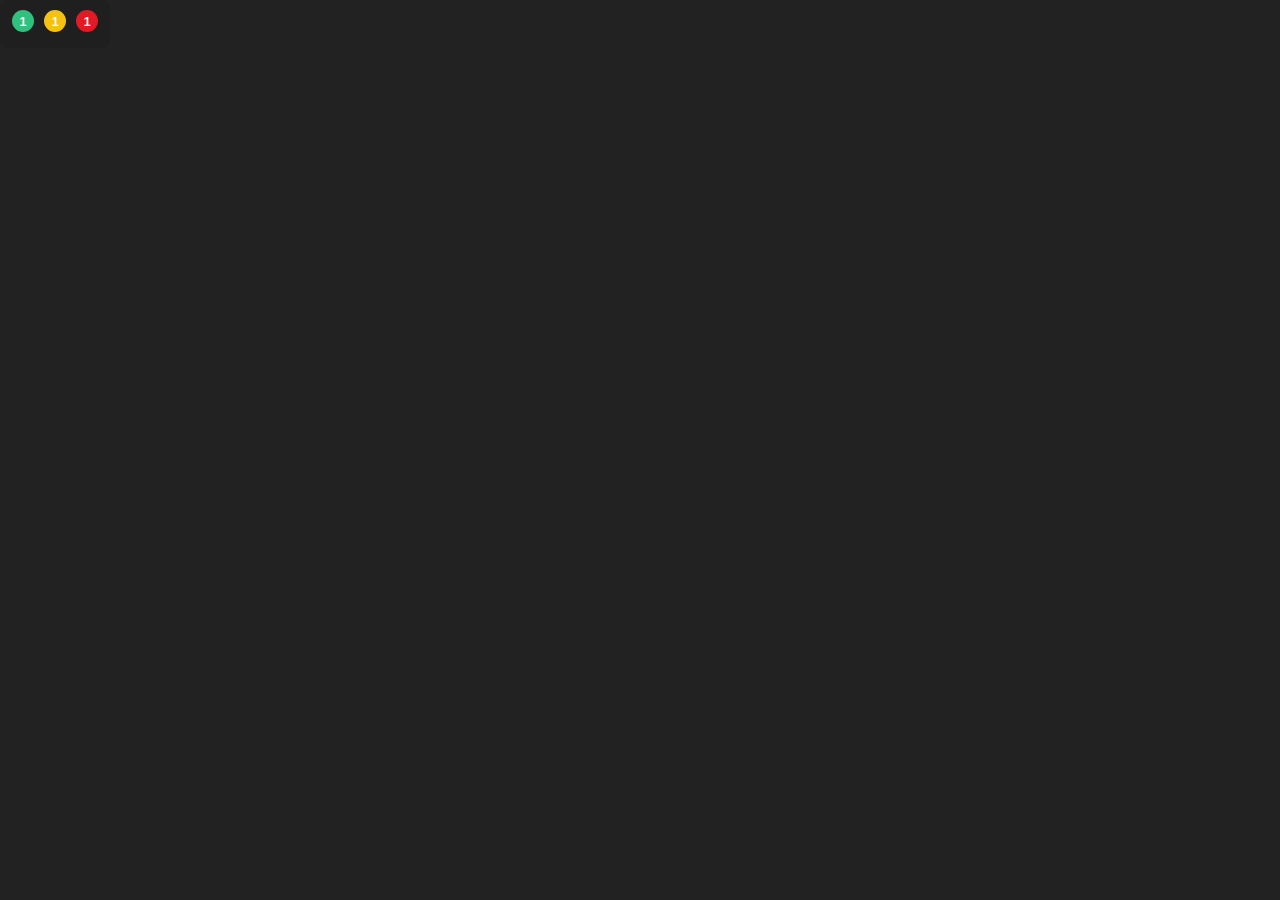
<file: ui/demo.html>
<!doctype html>
<!--
  Standalone preview of ui/panel.js + panel.css, for browser-based visual
  checks during development (03_plan.md Phase 4). Not part of the shipped
  app — index.html gets real data from Tauri instead of a static file.
  Serve this directory over HTTP (fetch() of a local file:// URL is
  blocked by CORS in most browsers), e.g.:
    python3 -m http.server -d ui 8787
  then open http://localhost:8787/demo.html
-->
<html>
<head>
<meta charset="utf-8">
<title>cc-semaphore demo</title>
<link rel="stylesheet" href="panel.css">
<style>body { background: #222; }</style>
</head>
<body class="ccs-body ccs-window">
<div class="ccs-card">
<div id="counts" class="ccs-counts"></div>
<div id="sessions"></div>
</div>
<script type="module">
import {updateSnapshot} from './app.js';
const res = await fetch('./sample-snapshot.json');
const snapshot = await res.json();
updateSnapshot(snapshot, {homeDir: '/home/patakuti'});
</script>
</body>
</html>
</file>
<file: ui/panel.css>
/* Colors must match crates/cc-semaphore-core/src/colors.rs (02_design.md
   §4.1) and extensions/cc-semaphore@patakuti/stylesheet.css. */

/* .ccs-window.ccs-collapsed .ccs-card below deliberately overflows its
   viewport for one frame (see that rule's comment) before app.js resizes
   the real OS window to match. On WebKitGTK (Linux) this transient
   overflow never became visible — its scrollbars are the overlay kind,
   invisible until actively dragged. WebView2 (Windows) instead renders
   classic scrollbars with visible arrow buttons the instant content
   overflows, which showed up around the collapsed badges as stray arrow
   glyphs (user-reported 2026-09-05, Windows). `overflow: hidden` on
   <html> makes the always-on-top window match what Linux already looked
   like, regardless of which engine is rendering it. */
html {
    overflow: hidden;
}

.ccs-body {
    margin: 0;
    font-family: -apple-system, "Segoe UI", "Cantarell", sans-serif;
    font-size: 13px;
    color: #f2f2f2;
}

/* The visual "card" box that actually carries content, deliberately kept
   separate from <body> itself: per the CSS spec, a background painted
   directly on <body> (or <html>) propagates to paint the whole
   window/canvas, not just <body>'s own (content-sized) box — so once the
   always-on-top window could collapse to just its counts row (app.js),
   <body>'s box shrank but the window's actual OS-level size didn't, and
   the propagated background kept filling all of it, leaving a large
   translucent area below the counts with nothing in it (02_design.md
   §7.2, user-reported 2026-09-03). Scoping the background to this
   shrink-wrapped child instead keeps the visible box sized to its real
   content, in both states. */
.ccs-card {
    border-radius: 8px;
}

/* Always-on-top transparent window (02_design.md §7.2). Deliberately no
   backdrop-filter/blur: measured live on this Ubuntu machine (GNOME 46,
   WebKitGTK) that blur() bleeds past .ccs-card's own box and darkens the
   *entire* OS window, including the empty area below a collapsed card —
   confirmed via getComputedStyle (card height genuinely shrinks to fit;
   the leak is a WebKitGTK compositing artifact, not a sizing bug) and by
   the leak disappearing the moment backdrop-filter was removed. Whether
   WebView2 (Windows) has the same issue is unconfirmed, but a flat
   semi-transparent fill was chosen over risking the same bleed there.

   --ccs-card-alpha (default 0.1, i.e. 90% transparent per user request
   2026-09-03) is set on <html> by app.js, which also lets the user step
   it with [/] while the panel is expanded (§7.2) and persists the last
   value in the webview's own localStorage. The count circles below are
   deliberately NOT part of this — they stay fully opaque regardless, so
   the numbers stay legible no matter how transparent the card gets. */
.ccs-window .ccs-card {
    background: rgba(0, 0, 0, var(--ccs-card-alpha, 0.1));
    padding: 10px 12px;
    min-width: 320px;
}

/* Collapsed (02_design.md §7.2): shrink-wrap to the counts row's actual
   width instead of the expanded view's 320px minimum, so app.js can size
   the OS window itself down to match (2026-09-03, user feedback — the
   window, not just the card inside it, should shrink). `max-content`,
   not `fit-content`: fit-content clamps to the *available* width, which
   is the current (possibly already-too-small, e.g. right after the OS
   window shrank on a previous toggle) viewport — that clamped the row's
   own layout and fed app.js an undersized measurement, shrinking the
   window further on every toggle. max-content always reflects the row's
   true natural width regardless of the current viewport, so it overflows
   visibly instead of measuring wrong (harmless: app.js resizes the real
   window to match right after reading it). */
.ccs-window.ccs-collapsed .ccs-card {
    min-width: 0;
    width: max-content;
}

.ccs-drag-handle {
    height: 14px;
}

.ccs-counts {
    display: flex;
    gap: 10px;
    font-weight: bold;
    margin-bottom: 6px;
}

/* Always-on-top window only (02_design.md §7.2): collapsed is the default,
   showing just the counts row. Clicking it expands to the session list. */
.ccs-window .ccs-counts {
    cursor: pointer;
}

.ccs-window.ccs-collapsed #sessions {
    display: none;
}

.ccs-count.ccs-running {
    color: #2ec27e;
}

.ccs-count.ccs-waiting {
    color: #f5c211;
}

.ccs-count.ccs-idle {
    color: #e01b24;
}

/* Always-on-top window only (02_design.md §7.2, user request 2026-09-03):
   the number sits inside a solid, fully-opaque circle — deliberately
   independent of --ccs-card-alpha above, so the count stays legible no
   matter how transparent the surrounding card is turned. min-width +
   pill-shaped radius (rather than a fixed circle) so a 3-digit count
   still fits instead of overflowing its badge. box-sizing: border-box is
   required for a 1-digit badge to actually come out circular — without
   it the padding adds on top of min-width instead of being absorbed by
   it, so a single digit rendered as a 34x22 oval, not a 22x22 circle
   (user-reported 2026-09-03). */
.ccs-window .ccs-count {
    display: inline-flex;
    align-items: center;
    justify-content: center;
    box-sizing: border-box;
    min-width: 22px;
    height: 22px;
    padding: 0 6px;
    border-radius: 999px;
    color: #fff;
}

.ccs-window .ccs-count.ccs-running {
    background: #2ec27e;
}

.ccs-window .ccs-count.ccs-waiting {
    background: #f5c211;
}

.ccs-window .ccs-count.ccs-idle {
    background: #e01b24;
}

.ccs-row {
    display: flex;
    align-items: baseline;
    gap: 8px;
    padding: 3px 0;
    white-space: nowrap;
}

.ccs-dot {
    font-size: 10px;
    flex: none;
}

.ccs-dot.ccs-running {
    color: #2ec27e;
}

.ccs-dot.ccs-waiting {
    color: #f5c211;
}

.ccs-dot.ccs-idle {
    color: #e01b24;
}

.ccs-name {
    font-weight: 600;
    flex: none;
}

.ccs-cwd {
    color: rgba(242, 242, 242, 0.6);
    overflow: hidden;
    text-overflow: ellipsis;
}

.ccs-elapsed {
    margin-left: auto;
    flex: none;
    color: rgba(242, 242, 242, 0.75);
    font-variant-numeric: tabular-nums;
}

.ccs-waiting-for {
    flex: none;
    color: rgba(245, 194, 17, 0.85);
}

.ccs-empty {
    color: rgba(242, 242, 242, 0.6);
    padding: 6px 2px;
}

/* Daemon-liveness indicator (02_design.md §3.9): distinct from
   .ccs-empty on purpose — "no sessions" and "not being monitored at all"
   must not look the same. */
.ccs-daemon-down {
    color: #f5c211;
    font-weight: bold;
    padding: 6px 2px;
}

/* Snapshot-version mismatch (02_design.md §2.2.1): same treatment as
   .ccs-daemon-down — both mean "don't trust what you'd otherwise render
   here" — kept as a separate class since the two conditions are distinct
   and mutually exclusive. */
.ccs-version-mismatch {
    color: #f5c211;
    font-weight: bold;
    padding: 6px 2px;
}
</file>
